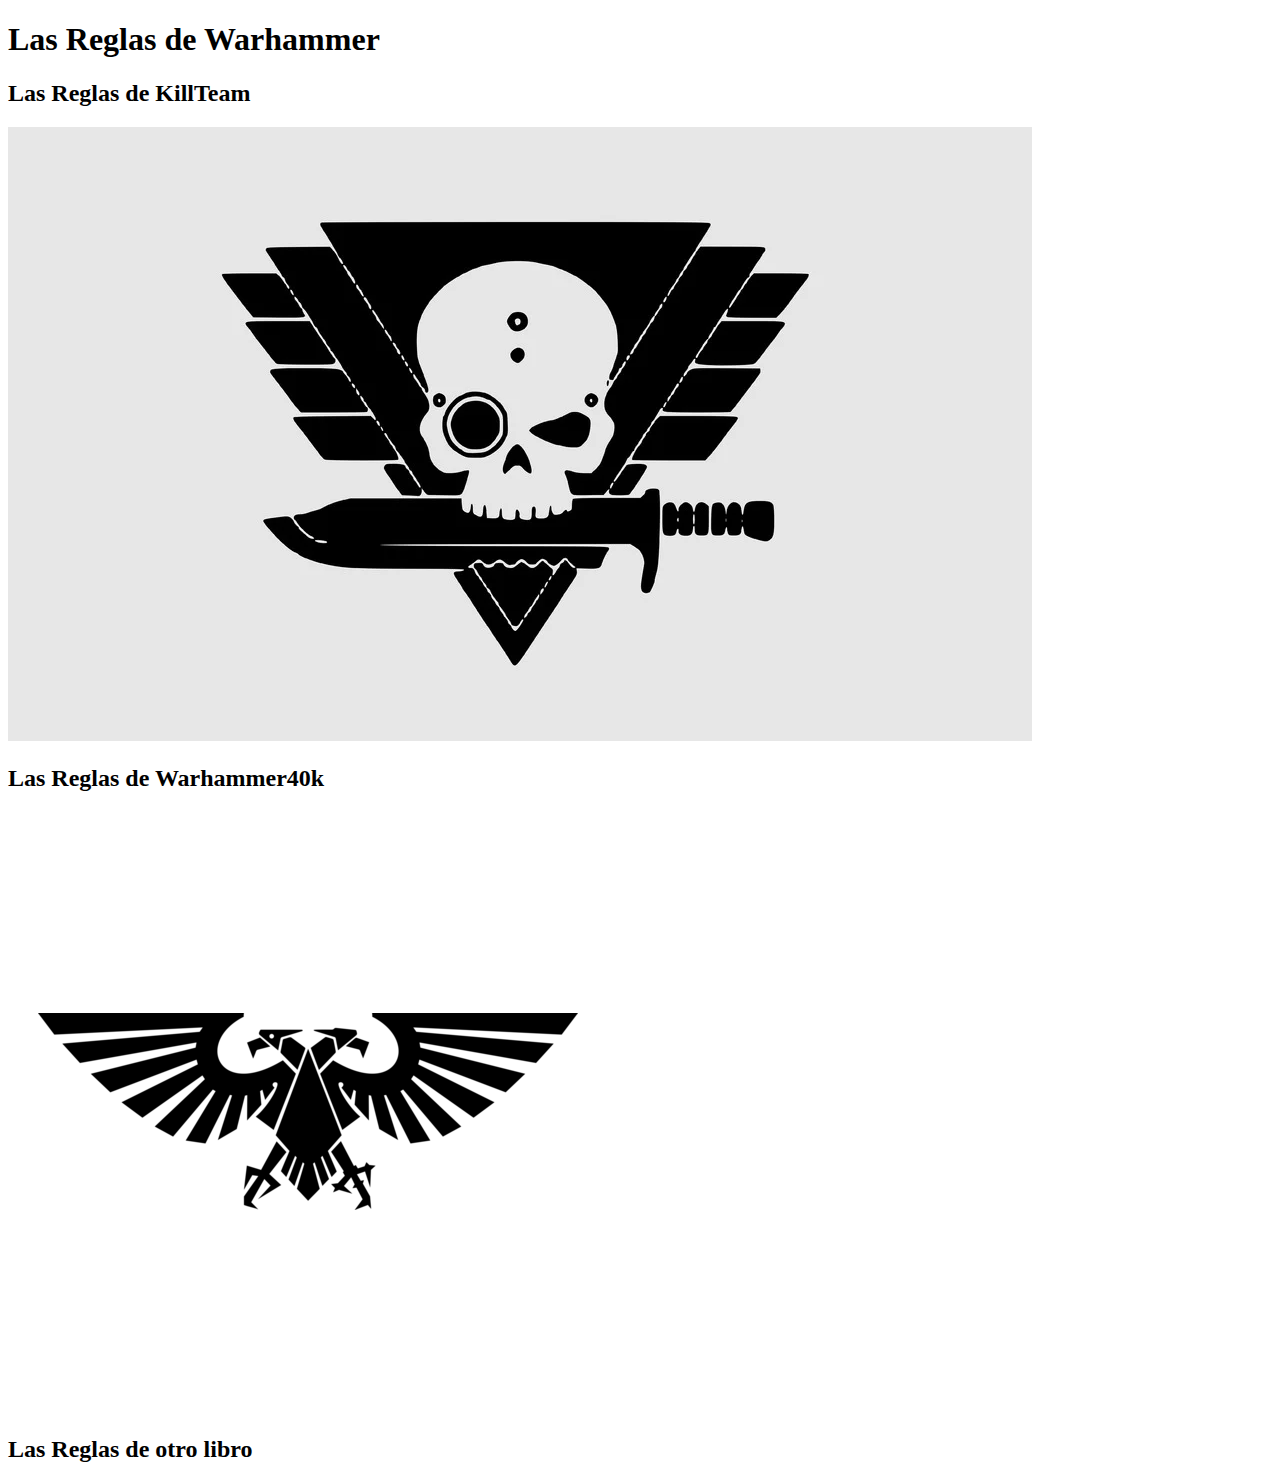
<file: index.html>
<!doctype html>
<html lang="en">
  <head>
    <!-- Required meta tags -->
    <meta charset="utf-8">
    <meta name="viewport" content="width=device-width, initial-scale=1">

    <!-- Bootstrap CSS -->
    <link href="https://cdn.jsdelivr.net/npm/bootstrap@5.0.2/dist/css/bootstrap.min.css" rel="stylesheet" integrity="sha384-EVSTQN3/azprG1Anm3QDgpJLIm9Nao0Yz1ztcQTwFspd3yD65VohhpuuCOmLASjC" crossorigin="anonymous">

    <title>Warhammer Core Rules</title>
  </head>
  <body>
    <div class="container">
      <h1>Las Reglas de Warhammer</h1>
    </div>
    <div class="container">
      <div class="row">
        <div class="col">
          <h2>Las Reglas de KillTeam</h2>
          <a href="kill-team3/the-rules/core-rules/index.html">
            <img src="resources/img/killteam.jpg" class="img-thumbnail" alt="Killteam">
          </a>
        </div>
        <div class="col">
          <h2>Las Reglas de Warhammer40k</h2>
          <a href="wh40k10ed/the-rules/core-rules/index.html">
            <img src="resources/img/40k.png" class="img-thumbnail" alt="40k">
          </a>
        </div>
        <div class="col">
          <h2>Las Reglas de otro libro</h2>
        </div>
      </div>
    </div>
    
    <script src="https://cdn.jsdelivr.net/npm/@popperjs/core@2.9.2/dist/umd/popper.min.js" integrity="sha384-IQsoLXl5PILFhosVNubq5LC7Qb9DXgDA9i+tQ8Zj3iwWAwPtgFTxbJ8NT4GN1R8p" crossorigin="anonymous"></script>
    <script src="https://cdn.jsdelivr.net/npm/bootstrap@5.0.2/dist/js/bootstrap.min.js" integrity="sha384-cVKIPhGWiC2Al4u+LWgxfKTRIcfu0JTxR+EQDz/bgldoEyl4H0zUF0QKbrJ0EcQF" crossorigin="anonymous"></script>
  </body>
</html>
</file>
